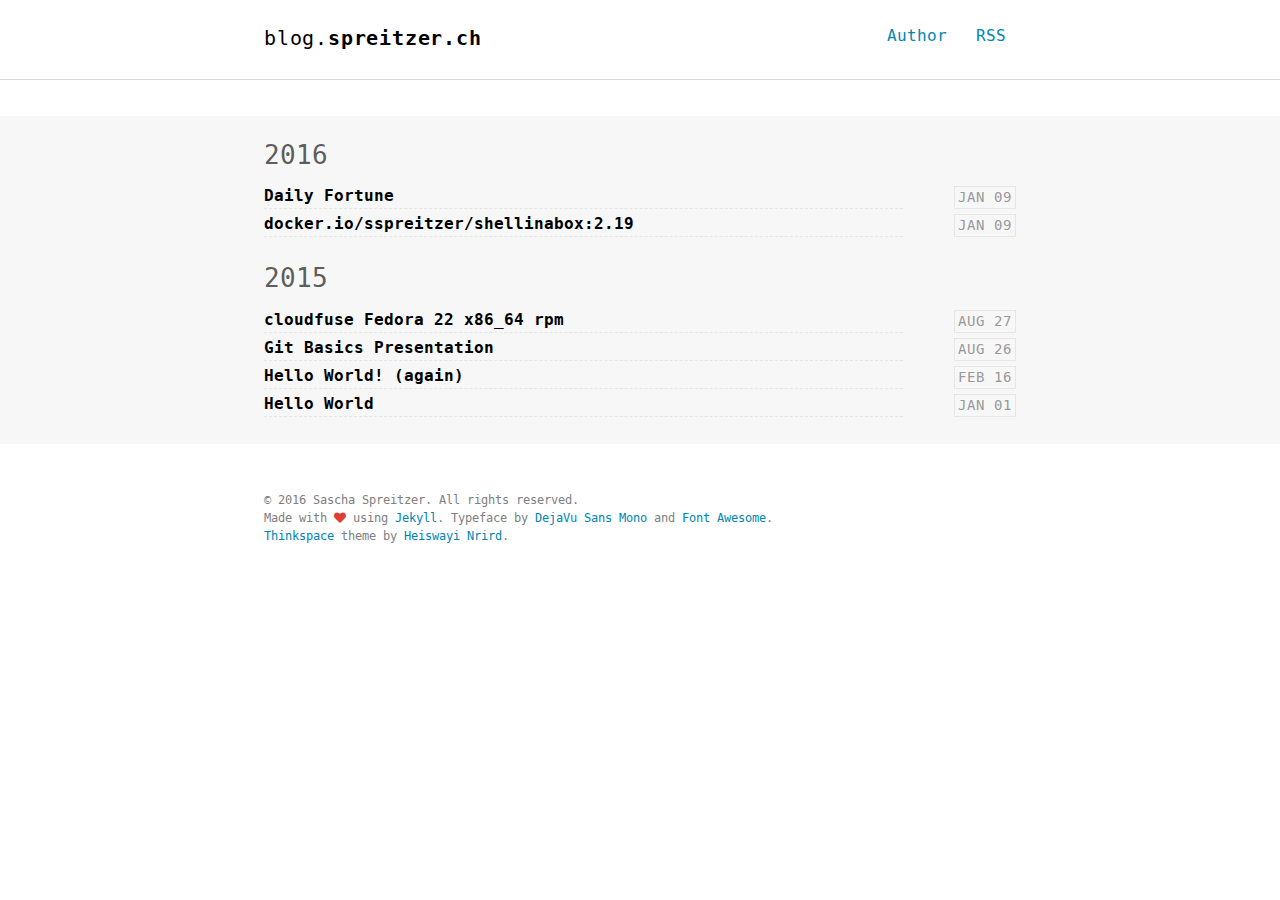
<file: index.html>
<!DOCTYPE html>
<html>
  <head>
  <meta charset="utf-8">
  <meta name="apple-mobile-web-app-capable" content="yes">
  <meta http-equiv="X-UA-Compatible" content="IE=edge">
  <meta name="viewport" content="width=device-width, initial-scale=1">

  
  
  

  <title>
      blog.spreitzer.ch | hack life
  </title>

  
  

  

  <meta name="description" content="
      hack life
  ">
  <meta name="keywords" content="sascha, spreitzer, sascha spreitzer, seo, blog, it, linux, opensource, freedom, spreitzer.ch">

  <meta name="HandheldFriendly" content="True">
  <meta name="MobileOptimized" content="320">

  
  
  

  <!-- Social: Facebook / Open Graph -->

  <meta property="og:type" content="website">

  <meta property="og:url" content="http://blog.spreitzer.ch/">
  <meta property="og:title" content="
      blog.spreitzer.ch | hack life
  ">
  <meta property="og:image" content="http://blog.spreitzer.ch">
  <meta property="og:description" content="
      hack life
  ">
  <meta property="og:site_name" content="Sascha Spreitzer">
  <meta property="og:locale" content="en_US">

  <!-- Social: Twitter -->
  <meta name="twitter:card" content="summary_large_image">
  <meta name="twitter:site" content="@stspreitzer">
  <meta name="twitter:title" content="
      blog.spreitzer.ch | hack life
  ">
  <meta name="twitter:description" content="
      hack life
  ">
  <meta name="twitter:image:src" content="http://blog.spreitzer.ch">

  <!-- Social: Google+ / Schema.org  -->
  <meta itemprop="name" content="
      blog.spreitzer.ch | hack life
  ">
  <meta itemprop="description" content="
      hack life
  ">
  <meta itemprop="image" content="http://blog.spreitzer.ch">

  <!-- rel prev and next -->
  
  

  <link rel="stylesheet" href="/assets/css/main.css">
  <link rel="stylesheet" href="/assets/css/font-awesome.min.css">

  <!-- Canonical link tag -->
  <link rel="canonical" href="http://blog.spreitzer.ch/">
  <link rel="alternate" type="application/rss+xml" title="blog.spreitzer.ch" href="http://blog.spreitzer.ch/feed.xml">

  <!-- Piwik -->
  <script type="text/javascript">
    var _paq = _paq || [];
    _paq.push(['trackPageView']);
    _paq.push(['enableLinkTracking']);
    (function() {
      var u="//piwik.zh.spreitzer.ch/";
      _paq.push(['setTrackerUrl', u+'piwik.php']);
      _paq.push(['setSiteId', '4']);
      var d=document, g=d.createElement('script'), s=d.getElementsByTagName('script')[0];
      g.type='text/javascript'; g.async=true; g.defer=true; g.src=u+'piwik.js'; s.parentNode.insertBefore(g,s);
    })();
  </script>
  <noscript><p><img src="//piwik.zh.spreitzer.ch/piwik.php?idsite=4" style="border:0;" alt="" /></p></noscript>
  <!-- End Piwik Code -->
</head>

  <body>
    <main class="wrapper">
      <header class="site-header">
  
<nav class="nav">
  <div class="container">
    <h1 class="logo"><a href="/">blog.<span>spreitzer.ch</span></a></h1>
    <ul class="navbar">
      <li><a href="http://spreitzer.ch" target="_blank">Author</a></li>
      <li><a href="/feed.xml" target="_blank">RSS</a></li>
    </ul>
  </div>
</nav>

</header>

      <section class="intro">
  <div class="container">
    <!-- <p class="lead">Hi, I'm <strong class="author-name" itemprop="name">Sascha Spreitzer</strong>, a <em itemprop="jobTitle">Linux Guru, OpenSource enthusiast and Red Hat associate</em>. <br>
     -- <a href="http://spreitzer.ch/about" target="_blank">about me</a></p> -->
  </div>
</section>


<section class="post-list">
  <div class="container">
    
      
        <h2 class="category-title">2016</h2>
      
      <article class="post-item">
        <span class="post-meta date-label">Jan 09</span>
        <div class="article-title"><a class="post-link" href="/2016/fortune">Daily Fortune</a></div>
      </article>
    
      
        
        
        
      
      <article class="post-item">
        <span class="post-meta date-label">Jan 09</span>
        <div class="article-title"><a class="post-link" href="/2016/docker-shellinabox-2.19">docker.io/sspreitzer/shellinabox:2.19</a></div>
      </article>
    
      
        
        
        
          <h2 class="category-title">2015</h2>
        
      
      <article class="post-item">
        <span class="post-meta date-label">Aug 27</span>
        <div class="article-title"><a class="post-link" href="/2015/cloudfuse-rpm">cloudfuse Fedora 22 x86_64 rpm</a></div>
      </article>
    
      
        
        
        
      
      <article class="post-item">
        <span class="post-meta date-label">Aug 26</span>
        <div class="article-title"><a class="post-link" href="/2015/git-basics-presentation">Git Basics Presentation</a></div>
      </article>
    
      
        
        
        
      
      <article class="post-item">
        <span class="post-meta date-label">Feb 16</span>
        <div class="article-title"><a class="post-link" href="/2015/hello-world-again">Hello World! (again)</a></div>
      </article>
    
      
        
        
        
      
      <article class="post-item">
        <span class="post-meta date-label">Jan 01</span>
        <div class="article-title"><a class="post-link" href="/2015/hello-world">Hello World</a></div>
      </article>
    
  </div>

</section>

      <footer class="site-footer">
  <div class="container">
    <small class="block">&copy; 2016 Sascha Spreitzer. All rights reserved.</small>
    <small class="block">Made with <i class="fa fa-heart" aria-hidden="true" style="color:#DD3D36"></i> using <a href="http://jekyllrb.com/">Jekyll</a>. Typeface by <a href="https://www.fontsquirrel.com/fonts/dejavu-sans-mono">DejaVu Sans Mono</a> and <a href="http://fontawesome.io/">Font Awesome</a>.</small>
    <small><a href="https://github.com/heiswayi/thinkspace">Thinkspace</a> theme by <a href="http://heiswayi.github.io/">Heiswayi Nrird</a>.</small>
  </div>
</footer>

    </main>
  </body>
</html>
</file>
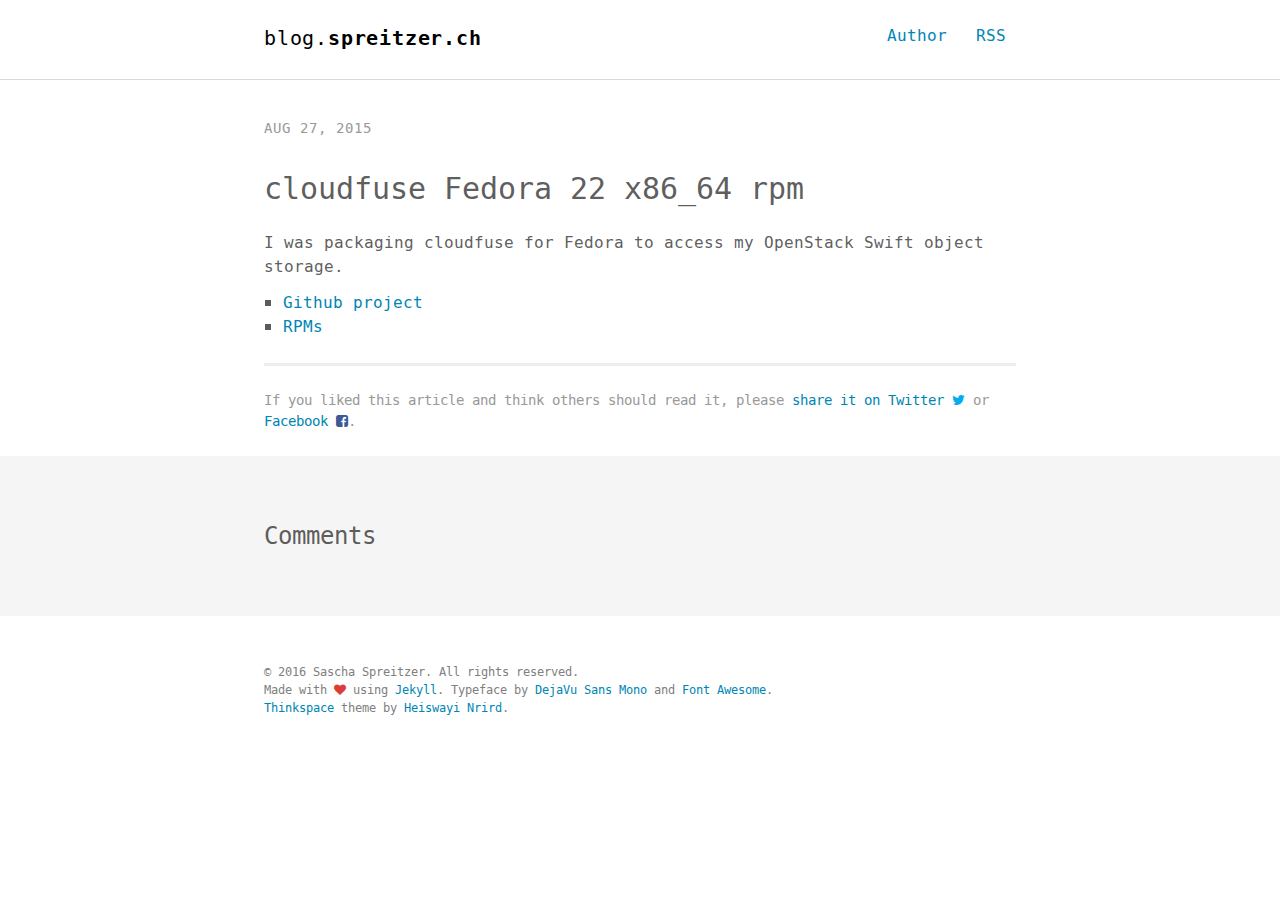
<file: 2015/cloudfuse-rpm.html>
<!DOCTYPE html>
<html>
  <head>
  <meta charset="utf-8">
  <meta name="apple-mobile-web-app-capable" content="yes">
  <meta http-equiv="X-UA-Compatible" content="IE=edge">
  <meta name="viewport" content="width=device-width, initial-scale=1">

  
  
  

  <title>
      cloudfuse Fedora 22 x86_64 rpm | blog.spreitzer.ch
  </title>

  
  

  

  <meta name="description" content="
      Cloudfuse for Fedora
  ">
  <meta name="keywords" content="sascha, spreitzer, sascha spreitzer, seo, blog, it, linux, opensource, freedom, spreitzer.ch">

  <meta name="HandheldFriendly" content="True">
  <meta name="MobileOptimized" content="320">

  
  
  

  <!-- Social: Facebook / Open Graph -->

  <meta property="og:type" content="article">
  <meta property="article:author" content="Sascha Spreitzer">
  <meta property="article:section" content="rpm, cloudfuse, fedora">
  <meta property="article:tag" content="">
  <meta property="article:published_time" content="2015-08-27 00:00:00 +0200">

  <meta property="og:url" content="http://blog.spreitzer.ch/2015/cloudfuse-rpm">
  <meta property="og:title" content="
      cloudfuse Fedora 22 x86_64 rpm | blog.spreitzer.ch
  ">
  <meta property="og:image" content="http://blog.spreitzer.ch">
  <meta property="og:description" content="
      Cloudfuse for Fedora
  ">
  <meta property="og:site_name" content="Sascha Spreitzer">
  <meta property="og:locale" content="en_US">

  <!-- Social: Twitter -->
  <meta name="twitter:card" content="summary_large_image">
  <meta name="twitter:site" content="@stspreitzer">
  <meta name="twitter:title" content="
      cloudfuse Fedora 22 x86_64 rpm | blog.spreitzer.ch
  ">
  <meta name="twitter:description" content="
      Cloudfuse for Fedora
  ">
  <meta name="twitter:image:src" content="http://blog.spreitzer.ch">

  <!-- Social: Google+ / Schema.org  -->
  <meta itemprop="name" content="
      cloudfuse Fedora 22 x86_64 rpm | blog.spreitzer.ch
  ">
  <meta itemprop="description" content="
      Cloudfuse for Fedora
  ">
  <meta itemprop="image" content="http://blog.spreitzer.ch">

  <!-- rel prev and next -->
  
  

  <link rel="stylesheet" href="/assets/css/main.css">
  <link rel="stylesheet" href="/assets/css/font-awesome.min.css">

  <!-- Canonical link tag -->
  <link rel="canonical" href="http://blog.spreitzer.ch/2015/cloudfuse-rpm">
  <link rel="alternate" type="application/rss+xml" title="blog.spreitzer.ch" href="http://blog.spreitzer.ch/feed.xml">

  <!-- Piwik -->
  <script type="text/javascript">
    var _paq = _paq || [];
    _paq.push(['trackPageView']);
    _paq.push(['enableLinkTracking']);
    (function() {
      var u="//piwik.zh.spreitzer.ch/";
      _paq.push(['setTrackerUrl', u+'piwik.php']);
      _paq.push(['setSiteId', '4']);
      var d=document, g=d.createElement('script'), s=d.getElementsByTagName('script')[0];
      g.type='text/javascript'; g.async=true; g.defer=true; g.src=u+'piwik.js'; s.parentNode.insertBefore(g,s);
    })();
  </script>
  <noscript><p><img src="//piwik.zh.spreitzer.ch/piwik.php?idsite=4" style="border:0;" alt="" /></p></noscript>
  <!-- End Piwik Code -->
</head>

  <body>
    <main class="wrapper">
      <header class="site-header">
  
<nav class="nav">
  <div class="container">
    <h1 class="logo"><a href="/">blog.<span>spreitzer.ch</span></a></h1>
    <ul class="navbar">
      <li><a href="http://spreitzer.ch" target="_blank">Author</a></li>
      <li><a href="/feed.xml" target="_blank">RSS</a></li>
    </ul>
  </div>
</nav>

</header>

      <article class="post container" itemscope itemtype="http://schema.org/BlogPosting">
  <header class="post-header">
    <p class="post-meta"><time datetime="2015-08-27T00:00:00+02:00" itemprop="datePublished">Aug 27, 2015</time></p>
    <h1 class="post-title" itemprop="name headline">cloudfuse Fedora 22 x86_64 rpm</h1>
  </header>
  <div class="post-content" itemprop="articleBody">
    <p>I was packaging cloudfuse for Fedora to access my OpenStack Swift object storage.</p>

<ul>
  <li><a href="https://github.com/redbo/cloudfuse">Github project</a></li>
  <li><a href="http://people.redhat.com/~sspreitz/repos/fc22">RPMs</a></li>
</ul>

    
<aside class="share">

  <p>If you liked this article and think others should read it, please <a href="http://twitter.com/share?text=cloudfuse Fedora 22 x86_64 rpm&amp;url=http://blog.spreitzer.ch/2015/cloudfuse-rpm&amp;via=stspreitzer"
  onclick="window.open(this.href, 'twitter-share', 'width=550,height=235');return false;">share it on Twitter <i class="fa fa-twitter" aria-hidden="true" style="color:#00aced"></i></a> or <a href="https://www.facebook.com/sharer/sharer.php?u=http://blog.spreitzer.ch/2015/cloudfuse-rpm" onclick="window.open(this.href, 'facebook-share', 'width=550,height=235');return false;">Facebook <i class="fa fa-facebook-square" aria-hidden="true" style="color:#3b5998"></i></a>.</p>

</aside>

  </div>
</article>


  <aside id="comments" class="disqus">

    <div class="container">
      <h3><i class="icon icon-comments-o"></i> Comments</h3>
      <div id="disqus_thread"></div>
      <script>
      var disqus_config = function () {
          this.page.url = 'http://blog.spreitzer.ch/2015/cloudfuse-rpm';  // Replace PAGE_URL with your page's canonical URL variable
          this.page.identifier = '/2015/cloudfuse-rpm'; // Replace PAGE_IDENTIFIER with your page's unique identifier variable
      };

      (function() { // DON'T EDIT BELOW THIS LINE
          var d = document, s = d.createElement('script');
          s.src = '//saschas-it-blog.disqus.com/embed.js';
          s.setAttribute('data-timestamp', +new Date());
          (d.head || d.body).appendChild(s);
      })();
      </script>
      <noscript>Please enable JavaScript to view the <a href="https://disqus.com/?ref_noscript">comments powered by Disqus.</a></noscript>
    </div>

  </aside>



      <footer class="site-footer">
  <div class="container">
    <small class="block">&copy; 2016 Sascha Spreitzer. All rights reserved.</small>
    <small class="block">Made with <i class="fa fa-heart" aria-hidden="true" style="color:#DD3D36"></i> using <a href="http://jekyllrb.com/">Jekyll</a>. Typeface by <a href="https://www.fontsquirrel.com/fonts/dejavu-sans-mono">DejaVu Sans Mono</a> and <a href="http://fontawesome.io/">Font Awesome</a>.</small>
    <small><a href="https://github.com/heiswayi/thinkspace">Thinkspace</a> theme by <a href="http://heiswayi.github.io/">Heiswayi Nrird</a>.</small>
  </div>
</footer>

    </main>
  </body>
</html>
</file>
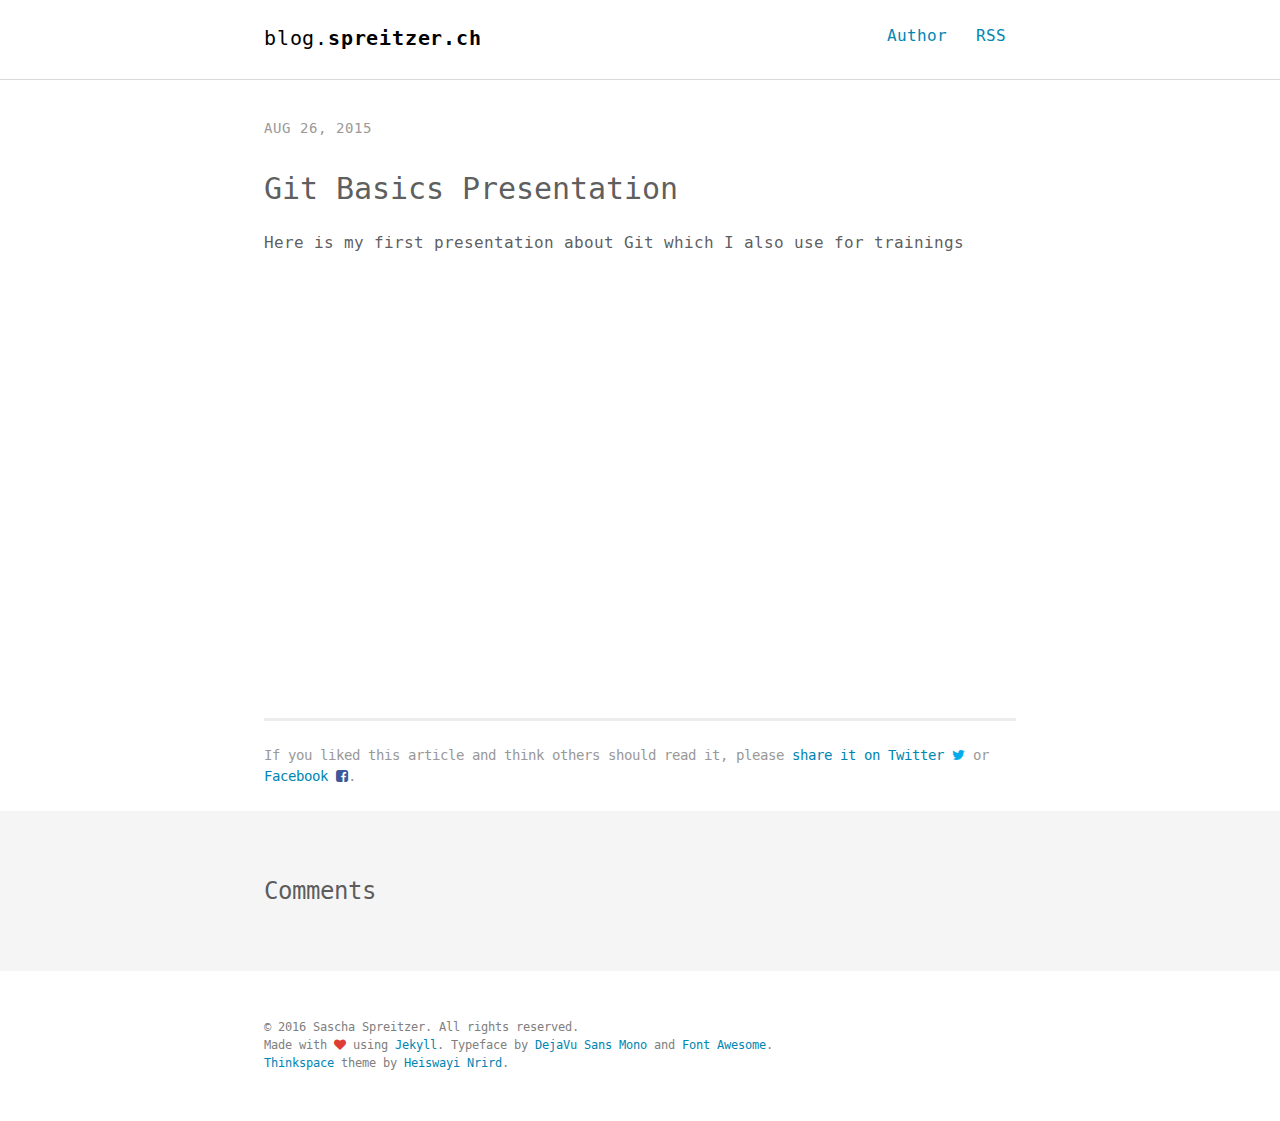
<file: 2015/git-basics-presentation.html>
<!DOCTYPE html>
<html>
  <head>
  <meta charset="utf-8">
  <meta name="apple-mobile-web-app-capable" content="yes">
  <meta http-equiv="X-UA-Compatible" content="IE=edge">
  <meta name="viewport" content="width=device-width, initial-scale=1">

  
  
  

  <title>
      Git Basics Presentation | blog.spreitzer.ch
  </title>

  
  

  

  <meta name="description" content="
      Presentation of Git Basics
  ">
  <meta name="keywords" content="sascha, spreitzer, sascha spreitzer, seo, blog, it, linux, opensource, freedom, spreitzer.ch">

  <meta name="HandheldFriendly" content="True">
  <meta name="MobileOptimized" content="320">

  
  
  

  <!-- Social: Facebook / Open Graph -->

  <meta property="og:type" content="article">
  <meta property="article:author" content="Sascha Spreitzer">
  <meta property="article:section" content="git, presentation, basics">
  <meta property="article:tag" content="">
  <meta property="article:published_time" content="2015-08-26 00:00:00 +0200">

  <meta property="og:url" content="http://blog.spreitzer.ch/2015/git-basics-presentation">
  <meta property="og:title" content="
      Git Basics Presentation | blog.spreitzer.ch
  ">
  <meta property="og:image" content="http://blog.spreitzer.ch">
  <meta property="og:description" content="
      Presentation of Git Basics
  ">
  <meta property="og:site_name" content="Sascha Spreitzer">
  <meta property="og:locale" content="en_US">

  <!-- Social: Twitter -->
  <meta name="twitter:card" content="summary_large_image">
  <meta name="twitter:site" content="@stspreitzer">
  <meta name="twitter:title" content="
      Git Basics Presentation | blog.spreitzer.ch
  ">
  <meta name="twitter:description" content="
      Presentation of Git Basics
  ">
  <meta name="twitter:image:src" content="http://blog.spreitzer.ch">

  <!-- Social: Google+ / Schema.org  -->
  <meta itemprop="name" content="
      Git Basics Presentation | blog.spreitzer.ch
  ">
  <meta itemprop="description" content="
      Presentation of Git Basics
  ">
  <meta itemprop="image" content="http://blog.spreitzer.ch">

  <!-- rel prev and next -->
  
  

  <link rel="stylesheet" href="/assets/css/main.css">
  <link rel="stylesheet" href="/assets/css/font-awesome.min.css">

  <!-- Canonical link tag -->
  <link rel="canonical" href="http://blog.spreitzer.ch/2015/git-basics-presentation">
  <link rel="alternate" type="application/rss+xml" title="blog.spreitzer.ch" href="http://blog.spreitzer.ch/feed.xml">

  <!-- Piwik -->
  <script type="text/javascript">
    var _paq = _paq || [];
    _paq.push(['trackPageView']);
    _paq.push(['enableLinkTracking']);
    (function() {
      var u="//piwik.zh.spreitzer.ch/";
      _paq.push(['setTrackerUrl', u+'piwik.php']);
      _paq.push(['setSiteId', '4']);
      var d=document, g=d.createElement('script'), s=d.getElementsByTagName('script')[0];
      g.type='text/javascript'; g.async=true; g.defer=true; g.src=u+'piwik.js'; s.parentNode.insertBefore(g,s);
    })();
  </script>
  <noscript><p><img src="//piwik.zh.spreitzer.ch/piwik.php?idsite=4" style="border:0;" alt="" /></p></noscript>
  <!-- End Piwik Code -->
</head>

  <body>
    <main class="wrapper">
      <header class="site-header">
  
<nav class="nav">
  <div class="container">
    <h1 class="logo"><a href="/">blog.<span>spreitzer.ch</span></a></h1>
    <ul class="navbar">
      <li><a href="http://spreitzer.ch" target="_blank">Author</a></li>
      <li><a href="/feed.xml" target="_blank">RSS</a></li>
    </ul>
  </div>
</nav>

</header>

      <article class="post container" itemscope itemtype="http://schema.org/BlogPosting">
  <header class="post-header">
    <p class="post-meta"><time datetime="2015-08-26T00:00:00+02:00" itemprop="datePublished">Aug 26, 2015</time></p>
    <h1 class="post-title" itemprop="name headline">Git Basics Presentation</h1>
  </header>
  <div class="post-content" itemprop="articleBody">
    <p>Here is my first presentation about Git which I also use for trainings</p>

<iframe width="576" height="420" src="//redhat.slides.com/sspreitz/git-basics/embed" scrolling="no" frameborder="0" webkitallowfullscreen="webkitallowfullscreen" mozallowfullscreen="mozallowfullscreen" allowfullscreen="allowfullscreen"></iframe>

    
<aside class="share">

  <p>If you liked this article and think others should read it, please <a href="http://twitter.com/share?text=Git Basics Presentation&amp;url=http://blog.spreitzer.ch/2015/git-basics-presentation&amp;via=stspreitzer"
  onclick="window.open(this.href, 'twitter-share', 'width=550,height=235');return false;">share it on Twitter <i class="fa fa-twitter" aria-hidden="true" style="color:#00aced"></i></a> or <a href="https://www.facebook.com/sharer/sharer.php?u=http://blog.spreitzer.ch/2015/git-basics-presentation" onclick="window.open(this.href, 'facebook-share', 'width=550,height=235');return false;">Facebook <i class="fa fa-facebook-square" aria-hidden="true" style="color:#3b5998"></i></a>.</p>

</aside>

  </div>
</article>


  <aside id="comments" class="disqus">

    <div class="container">
      <h3><i class="icon icon-comments-o"></i> Comments</h3>
      <div id="disqus_thread"></div>
      <script>
      var disqus_config = function () {
          this.page.url = 'http://blog.spreitzer.ch/2015/git-basics-presentation';  // Replace PAGE_URL with your page's canonical URL variable
          this.page.identifier = '/2015/git-basics-presentation'; // Replace PAGE_IDENTIFIER with your page's unique identifier variable
      };

      (function() { // DON'T EDIT BELOW THIS LINE
          var d = document, s = d.createElement('script');
          s.src = '//saschas-it-blog.disqus.com/embed.js';
          s.setAttribute('data-timestamp', +new Date());
          (d.head || d.body).appendChild(s);
      })();
      </script>
      <noscript>Please enable JavaScript to view the <a href="https://disqus.com/?ref_noscript">comments powered by Disqus.</a></noscript>
    </div>

  </aside>



      <footer class="site-footer">
  <div class="container">
    <small class="block">&copy; 2016 Sascha Spreitzer. All rights reserved.</small>
    <small class="block">Made with <i class="fa fa-heart" aria-hidden="true" style="color:#DD3D36"></i> using <a href="http://jekyllrb.com/">Jekyll</a>. Typeface by <a href="https://www.fontsquirrel.com/fonts/dejavu-sans-mono">DejaVu Sans Mono</a> and <a href="http://fontawesome.io/">Font Awesome</a>.</small>
    <small><a href="https://github.com/heiswayi/thinkspace">Thinkspace</a> theme by <a href="http://heiswayi.github.io/">Heiswayi Nrird</a>.</small>
  </div>
</footer>

    </main>
  </body>
</html>
</file>
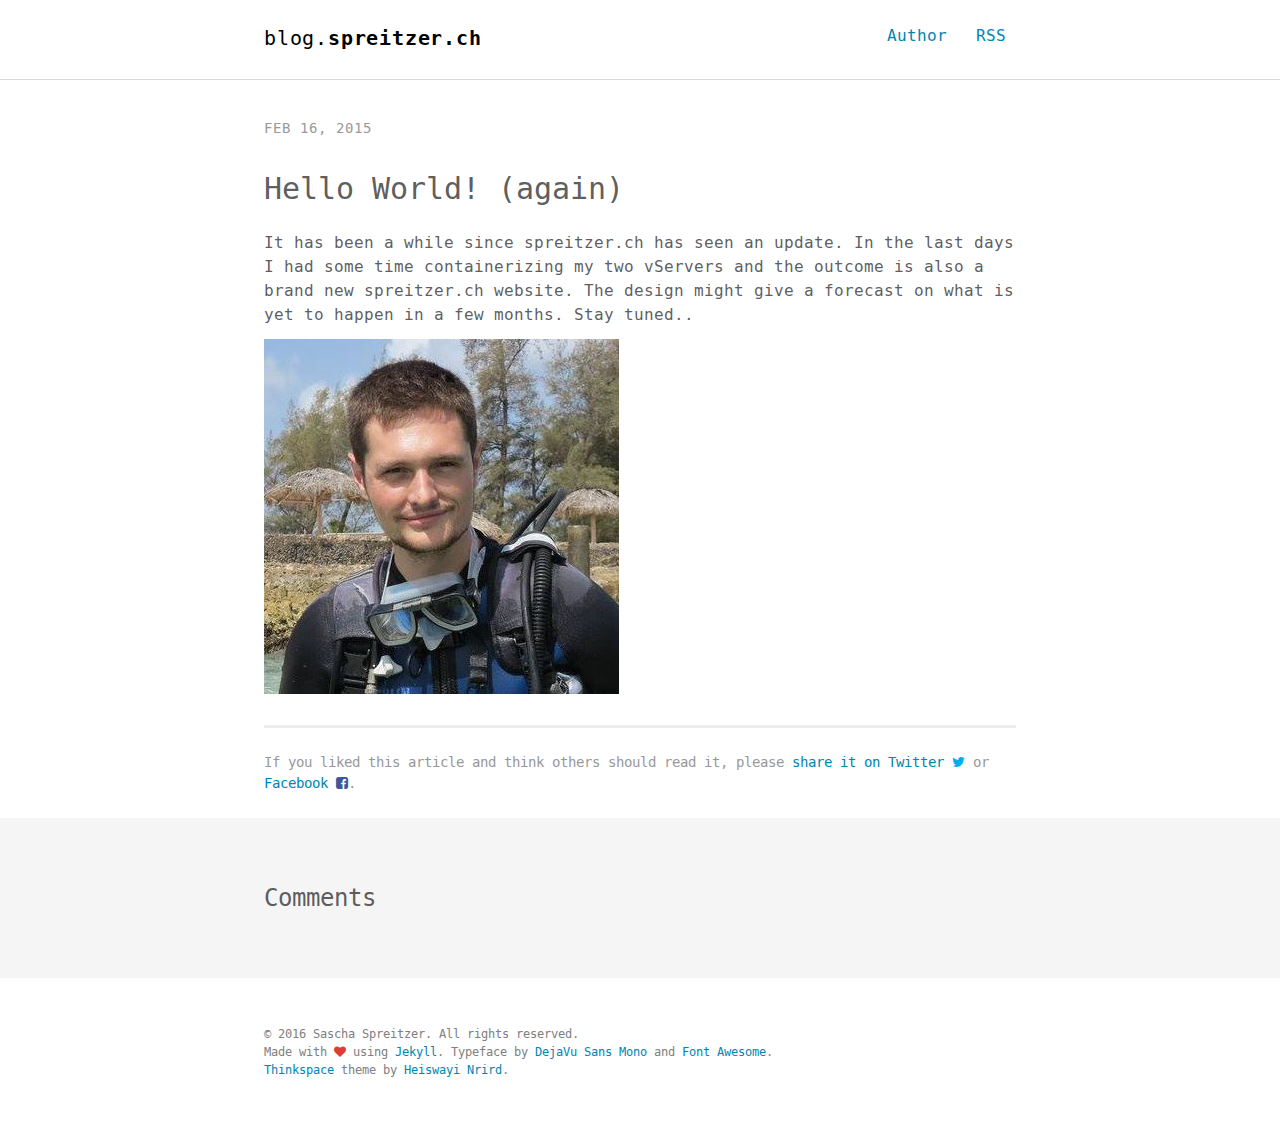
<file: 2015/hello-world-again.html>
<!DOCTYPE html>
<html>
  <head>
  <meta charset="utf-8">
  <meta name="apple-mobile-web-app-capable" content="yes">
  <meta http-equiv="X-UA-Compatible" content="IE=edge">
  <meta name="viewport" content="width=device-width, initial-scale=1">

  
  
  

  <title>
      Hello World! (again) | blog.spreitzer.ch
  </title>

  
  

  

  <meta name="description" content="
      spreitzer.ch has undergone an update
  ">
  <meta name="keywords" content="sascha, spreitzer, sascha spreitzer, seo, blog, it, linux, opensource, freedom, spreitzer.ch">

  <meta name="HandheldFriendly" content="True">
  <meta name="MobileOptimized" content="320">

  
  
  

  <!-- Social: Facebook / Open Graph -->

  <meta property="og:type" content="article">
  <meta property="article:author" content="Sascha Spreitzer">
  <meta property="article:section" content="">
  <meta property="article:tag" content="">
  <meta property="article:published_time" content="2015-02-16 00:00:00 +0100">

  <meta property="og:url" content="http://blog.spreitzer.ch/2015/hello-world-again">
  <meta property="og:title" content="
      Hello World! (again) | blog.spreitzer.ch
  ">
  <meta property="og:image" content="http://blog.spreitzer.ch">
  <meta property="og:description" content="
      spreitzer.ch has undergone an update
  ">
  <meta property="og:site_name" content="Sascha Spreitzer">
  <meta property="og:locale" content="en_US">

  <!-- Social: Twitter -->
  <meta name="twitter:card" content="summary_large_image">
  <meta name="twitter:site" content="@stspreitzer">
  <meta name="twitter:title" content="
      Hello World! (again) | blog.spreitzer.ch
  ">
  <meta name="twitter:description" content="
      spreitzer.ch has undergone an update
  ">
  <meta name="twitter:image:src" content="http://blog.spreitzer.ch">

  <!-- Social: Google+ / Schema.org  -->
  <meta itemprop="name" content="
      Hello World! (again) | blog.spreitzer.ch
  ">
  <meta itemprop="description" content="
      spreitzer.ch has undergone an update
  ">
  <meta itemprop="image" content="http://blog.spreitzer.ch">

  <!-- rel prev and next -->
  
  

  <link rel="stylesheet" href="/assets/css/main.css">
  <link rel="stylesheet" href="/assets/css/font-awesome.min.css">

  <!-- Canonical link tag -->
  <link rel="canonical" href="http://blog.spreitzer.ch/2015/hello-world-again">
  <link rel="alternate" type="application/rss+xml" title="blog.spreitzer.ch" href="http://blog.spreitzer.ch/feed.xml">

  <!-- Piwik -->
  <script type="text/javascript">
    var _paq = _paq || [];
    _paq.push(['trackPageView']);
    _paq.push(['enableLinkTracking']);
    (function() {
      var u="//piwik.zh.spreitzer.ch/";
      _paq.push(['setTrackerUrl', u+'piwik.php']);
      _paq.push(['setSiteId', '4']);
      var d=document, g=d.createElement('script'), s=d.getElementsByTagName('script')[0];
      g.type='text/javascript'; g.async=true; g.defer=true; g.src=u+'piwik.js'; s.parentNode.insertBefore(g,s);
    })();
  </script>
  <noscript><p><img src="//piwik.zh.spreitzer.ch/piwik.php?idsite=4" style="border:0;" alt="" /></p></noscript>
  <!-- End Piwik Code -->
</head>

  <body>
    <main class="wrapper">
      <header class="site-header">
  
<nav class="nav">
  <div class="container">
    <h1 class="logo"><a href="/">blog.<span>spreitzer.ch</span></a></h1>
    <ul class="navbar">
      <li><a href="http://spreitzer.ch" target="_blank">Author</a></li>
      <li><a href="/feed.xml" target="_blank">RSS</a></li>
    </ul>
  </div>
</nav>

</header>

      <article class="post container" itemscope itemtype="http://schema.org/BlogPosting">
  <header class="post-header">
    <p class="post-meta"><time datetime="2015-02-16T00:00:00+01:00" itemprop="datePublished">Feb 16, 2015</time></p>
    <h1 class="post-title" itemprop="name headline">Hello World! (again)</h1>
  </header>
  <div class="post-content" itemprop="articleBody">
    <p>It has been a while since spreitzer.ch has seen an update. In the last days I had some time containerizing my two vServers and the outcome is also a brand new spreitzer.ch website. The design might give a forecast on what is yet to happen in a few months. Stay tuned..</p>

<p><img src="/assets/images/72919_10151551487621376_107689058_n.jpg" alt="Sascha" /></p>

    
<aside class="share">

  <p>If you liked this article and think others should read it, please <a href="http://twitter.com/share?text=Hello World! (again)&amp;url=http://blog.spreitzer.ch/2015/hello-world-again&amp;via=stspreitzer"
  onclick="window.open(this.href, 'twitter-share', 'width=550,height=235');return false;">share it on Twitter <i class="fa fa-twitter" aria-hidden="true" style="color:#00aced"></i></a> or <a href="https://www.facebook.com/sharer/sharer.php?u=http://blog.spreitzer.ch/2015/hello-world-again" onclick="window.open(this.href, 'facebook-share', 'width=550,height=235');return false;">Facebook <i class="fa fa-facebook-square" aria-hidden="true" style="color:#3b5998"></i></a>.</p>

</aside>

  </div>
</article>


  <aside id="comments" class="disqus">

    <div class="container">
      <h3><i class="icon icon-comments-o"></i> Comments</h3>
      <div id="disqus_thread"></div>
      <script>
      var disqus_config = function () {
          this.page.url = 'http://blog.spreitzer.ch/2015/hello-world-again';  // Replace PAGE_URL with your page's canonical URL variable
          this.page.identifier = '/2015/hello-world-again'; // Replace PAGE_IDENTIFIER with your page's unique identifier variable
      };

      (function() { // DON'T EDIT BELOW THIS LINE
          var d = document, s = d.createElement('script');
          s.src = '//saschas-it-blog.disqus.com/embed.js';
          s.setAttribute('data-timestamp', +new Date());
          (d.head || d.body).appendChild(s);
      })();
      </script>
      <noscript>Please enable JavaScript to view the <a href="https://disqus.com/?ref_noscript">comments powered by Disqus.</a></noscript>
    </div>

  </aside>



      <footer class="site-footer">
  <div class="container">
    <small class="block">&copy; 2016 Sascha Spreitzer. All rights reserved.</small>
    <small class="block">Made with <i class="fa fa-heart" aria-hidden="true" style="color:#DD3D36"></i> using <a href="http://jekyllrb.com/">Jekyll</a>. Typeface by <a href="https://www.fontsquirrel.com/fonts/dejavu-sans-mono">DejaVu Sans Mono</a> and <a href="http://fontawesome.io/">Font Awesome</a>.</small>
    <small><a href="https://github.com/heiswayi/thinkspace">Thinkspace</a> theme by <a href="http://heiswayi.github.io/">Heiswayi Nrird</a>.</small>
  </div>
</footer>

    </main>
  </body>
</html>
</file>
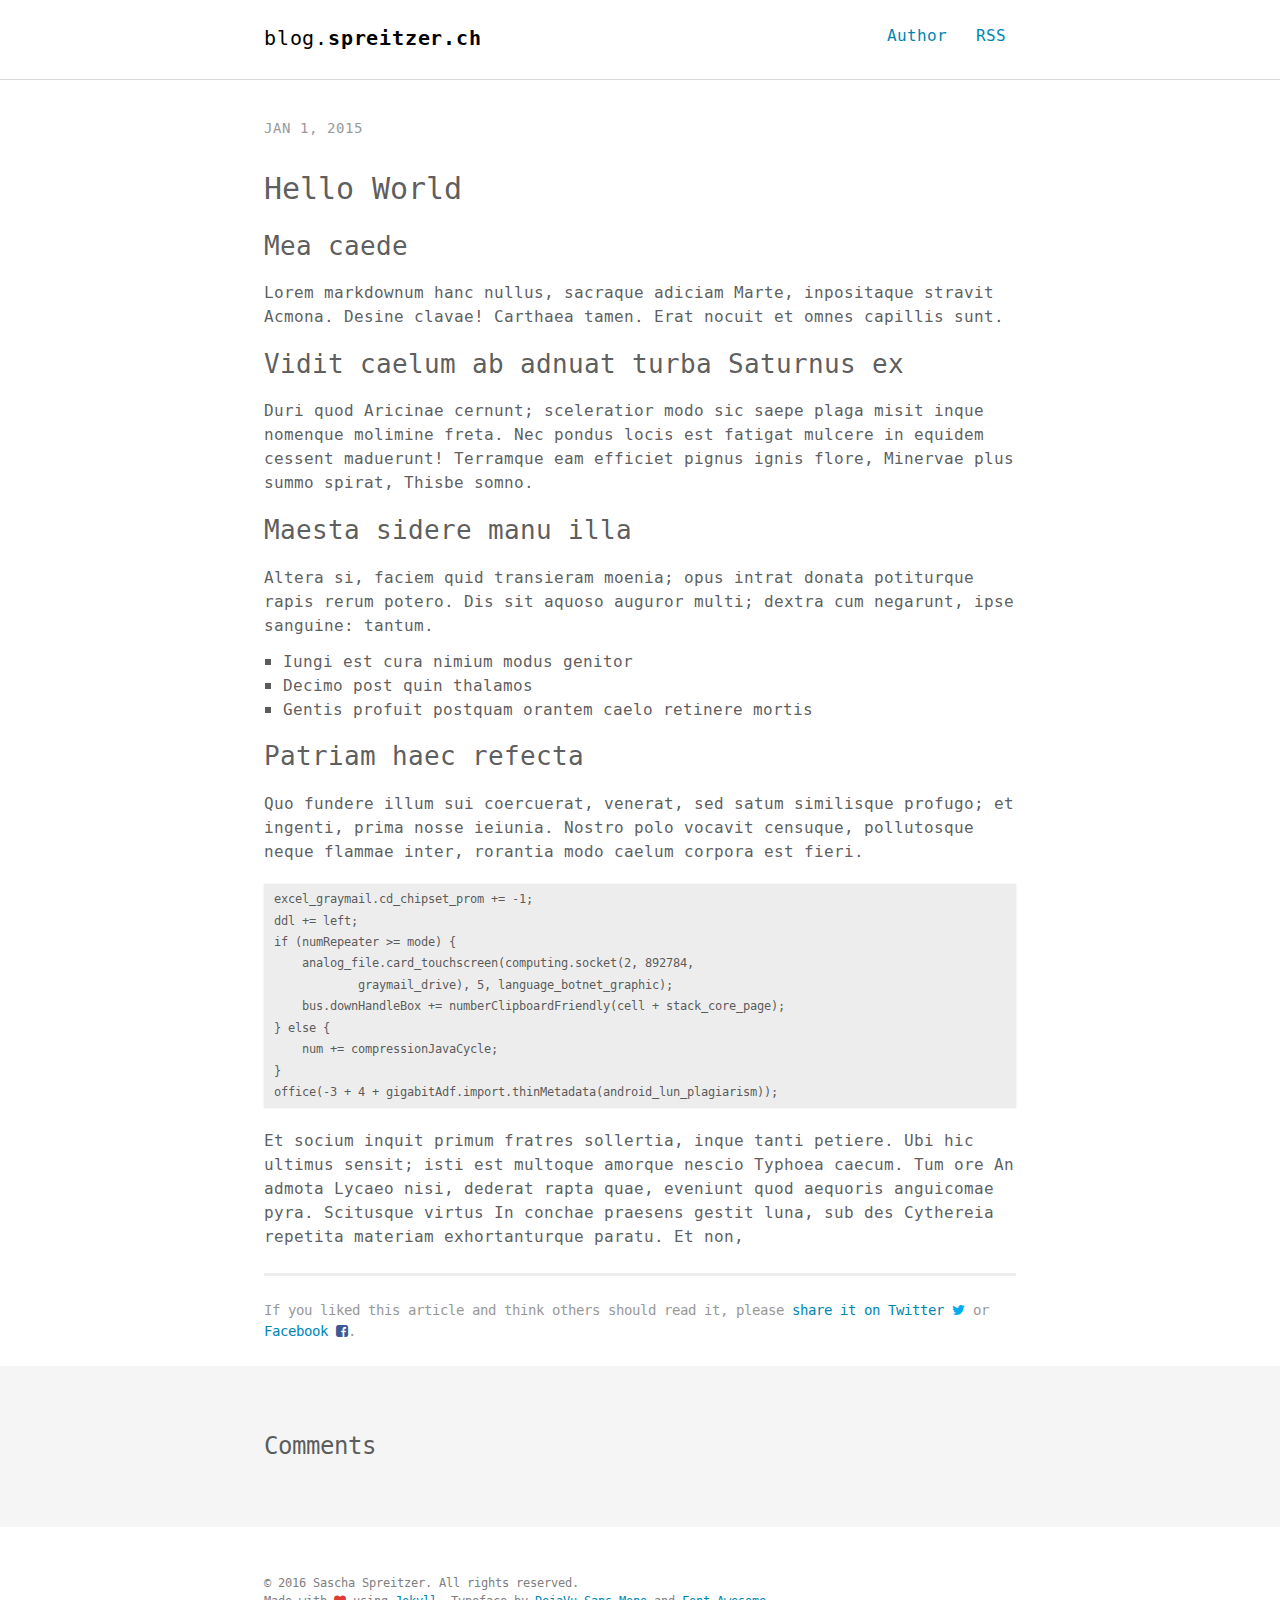
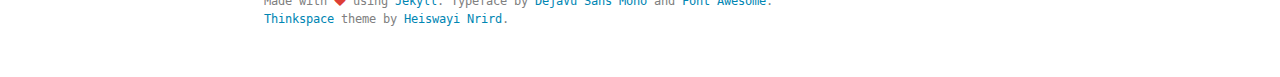
<file: 2015/hello-world.html>
<!DOCTYPE html>
<html>
  <head>
  <meta charset="utf-8">
  <meta name="apple-mobile-web-app-capable" content="yes">
  <meta http-equiv="X-UA-Compatible" content="IE=edge">
  <meta name="viewport" content="width=device-width, initial-scale=1">

  
  
  

  <title>
      Hello World | blog.spreitzer.ch
  </title>

  
  

  

  <meta name="description" content="
      Lorem ipsum dolor sit amit..
  ">
  <meta name="keywords" content="sascha, spreitzer, sascha spreitzer, seo, blog, it, linux, opensource, freedom, spreitzer.ch">

  <meta name="HandheldFriendly" content="True">
  <meta name="MobileOptimized" content="320">

  
  
  

  <!-- Social: Facebook / Open Graph -->

  <meta property="og:type" content="article">
  <meta property="article:author" content="Sascha Spreitzer">
  <meta property="article:section" content="dummy, lorem, ipsum">
  <meta property="article:tag" content="">
  <meta property="article:published_time" content="2015-01-01 00:00:00 +0100">

  <meta property="og:url" content="http://blog.spreitzer.ch/2015/hello-world">
  <meta property="og:title" content="
      Hello World | blog.spreitzer.ch
  ">
  <meta property="og:image" content="http://blog.spreitzer.ch">
  <meta property="og:description" content="
      Lorem ipsum dolor sit amit..
  ">
  <meta property="og:site_name" content="Sascha Spreitzer">
  <meta property="og:locale" content="en_US">

  <!-- Social: Twitter -->
  <meta name="twitter:card" content="summary_large_image">
  <meta name="twitter:site" content="@stspreitzer">
  <meta name="twitter:title" content="
      Hello World | blog.spreitzer.ch
  ">
  <meta name="twitter:description" content="
      Lorem ipsum dolor sit amit..
  ">
  <meta name="twitter:image:src" content="http://blog.spreitzer.ch">

  <!-- Social: Google+ / Schema.org  -->
  <meta itemprop="name" content="
      Hello World | blog.spreitzer.ch
  ">
  <meta itemprop="description" content="
      Lorem ipsum dolor sit amit..
  ">
  <meta itemprop="image" content="http://blog.spreitzer.ch">

  <!-- rel prev and next -->
  
  

  <link rel="stylesheet" href="/assets/css/main.css">
  <link rel="stylesheet" href="/assets/css/font-awesome.min.css">

  <!-- Canonical link tag -->
  <link rel="canonical" href="http://blog.spreitzer.ch/2015/hello-world">
  <link rel="alternate" type="application/rss+xml" title="blog.spreitzer.ch" href="http://blog.spreitzer.ch/feed.xml">

  <!-- Piwik -->
  <script type="text/javascript">
    var _paq = _paq || [];
    _paq.push(['trackPageView']);
    _paq.push(['enableLinkTracking']);
    (function() {
      var u="//piwik.zh.spreitzer.ch/";
      _paq.push(['setTrackerUrl', u+'piwik.php']);
      _paq.push(['setSiteId', '4']);
      var d=document, g=d.createElement('script'), s=d.getElementsByTagName('script')[0];
      g.type='text/javascript'; g.async=true; g.defer=true; g.src=u+'piwik.js'; s.parentNode.insertBefore(g,s);
    })();
  </script>
  <noscript><p><img src="//piwik.zh.spreitzer.ch/piwik.php?idsite=4" style="border:0;" alt="" /></p></noscript>
  <!-- End Piwik Code -->
</head>

  <body>
    <main class="wrapper">
      <header class="site-header">
  
<nav class="nav">
  <div class="container">
    <h1 class="logo"><a href="/">blog.<span>spreitzer.ch</span></a></h1>
    <ul class="navbar">
      <li><a href="http://spreitzer.ch" target="_blank">Author</a></li>
      <li><a href="/feed.xml" target="_blank">RSS</a></li>
    </ul>
  </div>
</nav>

</header>

      <article class="post container" itemscope itemtype="http://schema.org/BlogPosting">
  <header class="post-header">
    <p class="post-meta"><time datetime="2015-01-01T00:00:00+01:00" itemprop="datePublished">Jan 1, 2015</time></p>
    <h1 class="post-title" itemprop="name headline">Hello World</h1>
  </header>
  <div class="post-content" itemprop="articleBody">
    <h2 id="mea-caede">Mea caede</h2>

<p>Lorem markdownum hanc nullus, sacraque adiciam Marte, inpositaque stravit
Acmona. Desine clavae! Carthaea tamen. Erat nocuit et omnes capillis sunt.</p>

<h2 id="vidit-caelum-ab-adnuat-turba-saturnus-ex">Vidit caelum ab adnuat turba Saturnus ex</h2>

<p>Duri quod Aricinae cernunt; sceleratior modo sic saepe plaga misit inque
nomenque molimine freta. Nec pondus locis est fatigat mulcere in equidem cessent
maduerunt! Terramque eam efficiet pignus ignis flore, Minervae plus summo
spirat, Thisbe somno.</p>

<h2 id="maesta-sidere-manu-illa">Maesta sidere manu illa</h2>

<p>Altera si, faciem quid transieram moenia; opus intrat donata potiturque rapis
rerum potero. Dis sit aquoso auguror multi; dextra cum negarunt, ipse sanguine:
tantum.</p>

<ul>
  <li>Iungi est cura nimium modus genitor</li>
  <li>Decimo post quin thalamos</li>
  <li>Gentis profuit postquam orantem caelo retinere mortis</li>
</ul>

<h2 id="patriam-haec-refecta">Patriam haec refecta</h2>

<p>Quo fundere illum sui coercuerat, venerat, sed satum similisque profugo; et
ingenti, prima nosse ieiunia. Nostro polo vocavit censuque, pollutosque neque
flammae inter, rorantia modo caelum corpora est fieri.</p>

<div class="highlighter-rouge"><pre class="highlight"><code>excel_graymail.cd_chipset_prom += -1;
ddl += left;
if (numRepeater &gt;= mode) {
    analog_file.card_touchscreen(computing.socket(2, 892784,
            graymail_drive), 5, language_botnet_graphic);
    bus.downHandleBox += numberClipboardFriendly(cell + stack_core_page);
} else {
    num += compressionJavaCycle;
}
office(-3 + 4 + gigabitAdf.import.thinMetadata(android_lun_plagiarism));
</code></pre>
</div>

<p>Et socium inquit primum fratres sollertia, inque tanti petiere. Ubi hic ultimus
sensit; isti est multoque amorque nescio Typhoea caecum. Tum ore An admota
Lycaeo nisi, dederat rapta quae, eveniunt quod aequoris anguicomae pyra.
Scitusque virtus In conchae praesens gestit luna, sub des Cythereia repetita
materiam exhortanturque paratu. Et non,</p>

    
<aside class="share">

  <p>If you liked this article and think others should read it, please <a href="http://twitter.com/share?text=Hello World&amp;url=http://blog.spreitzer.ch/2015/hello-world&amp;via=stspreitzer"
  onclick="window.open(this.href, 'twitter-share', 'width=550,height=235');return false;">share it on Twitter <i class="fa fa-twitter" aria-hidden="true" style="color:#00aced"></i></a> or <a href="https://www.facebook.com/sharer/sharer.php?u=http://blog.spreitzer.ch/2015/hello-world" onclick="window.open(this.href, 'facebook-share', 'width=550,height=235');return false;">Facebook <i class="fa fa-facebook-square" aria-hidden="true" style="color:#3b5998"></i></a>.</p>

</aside>

  </div>
</article>


  <aside id="comments" class="disqus">

    <div class="container">
      <h3><i class="icon icon-comments-o"></i> Comments</h3>
      <div id="disqus_thread"></div>
      <script>
      var disqus_config = function () {
          this.page.url = 'http://blog.spreitzer.ch/2015/hello-world';  // Replace PAGE_URL with your page's canonical URL variable
          this.page.identifier = '/2015/hello-world'; // Replace PAGE_IDENTIFIER with your page's unique identifier variable
      };

      (function() { // DON'T EDIT BELOW THIS LINE
          var d = document, s = d.createElement('script');
          s.src = '//saschas-it-blog.disqus.com/embed.js';
          s.setAttribute('data-timestamp', +new Date());
          (d.head || d.body).appendChild(s);
      })();
      </script>
      <noscript>Please enable JavaScript to view the <a href="https://disqus.com/?ref_noscript">comments powered by Disqus.</a></noscript>
    </div>

  </aside>



      <footer class="site-footer">
  <div class="container">
    <small class="block">&copy; 2016 Sascha Spreitzer. All rights reserved.</small>
    <small class="block">Made with <i class="fa fa-heart" aria-hidden="true" style="color:#DD3D36"></i> using <a href="http://jekyllrb.com/">Jekyll</a>. Typeface by <a href="https://www.fontsquirrel.com/fonts/dejavu-sans-mono">DejaVu Sans Mono</a> and <a href="http://fontawesome.io/">Font Awesome</a>.</small>
    <small><a href="https://github.com/heiswayi/thinkspace">Thinkspace</a> theme by <a href="http://heiswayi.github.io/">Heiswayi Nrird</a>.</small>
  </div>
</footer>

    </main>
  </body>
</html>
</file>
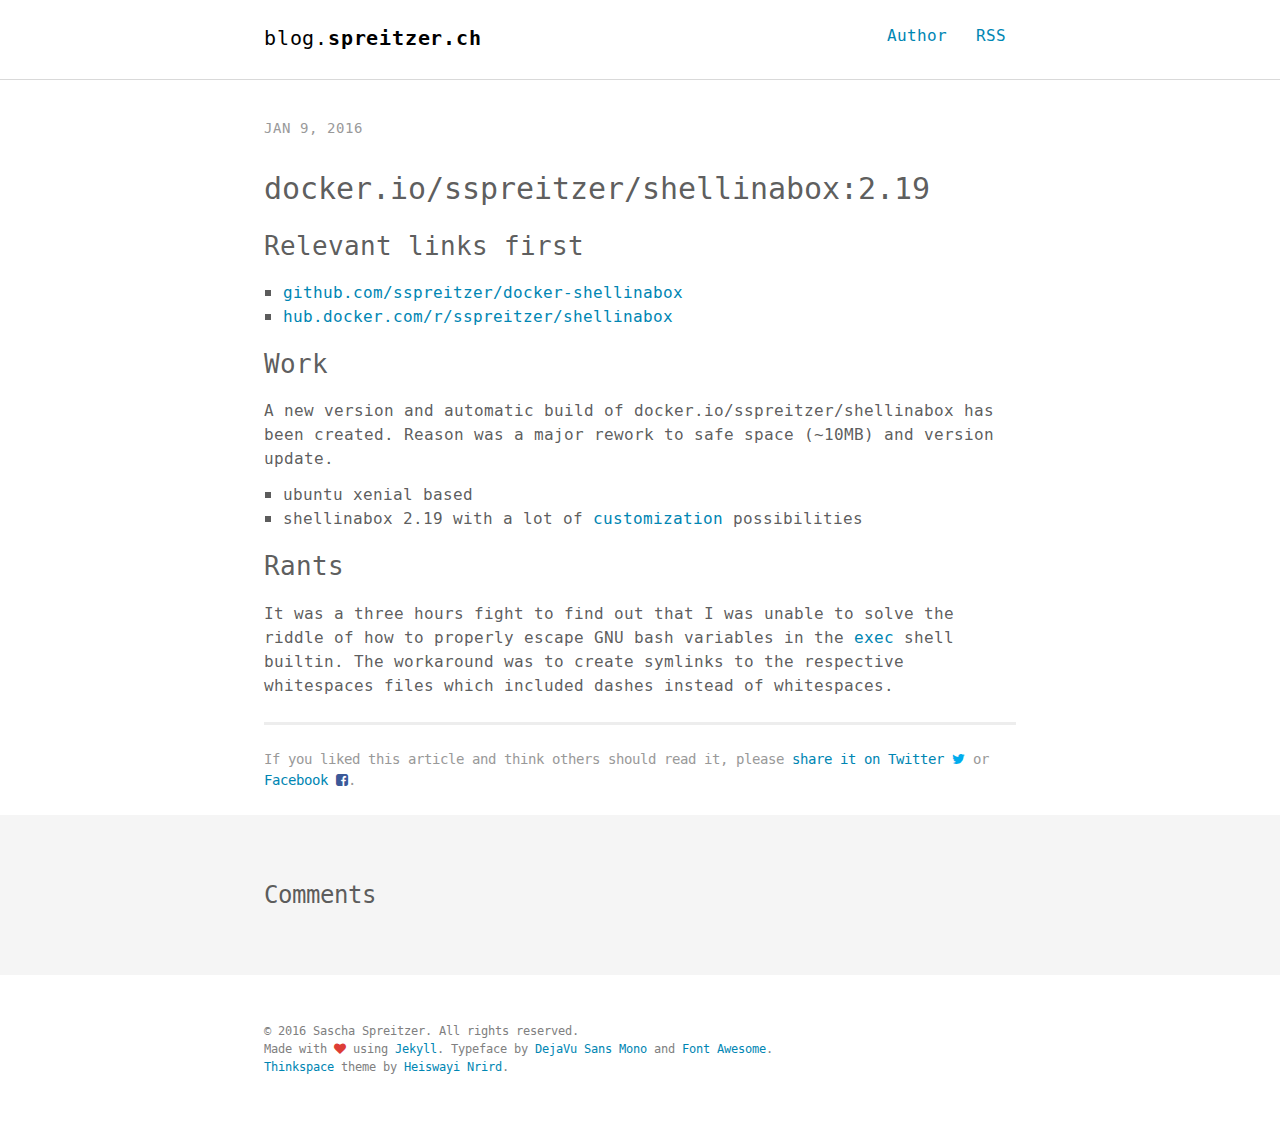
<file: 2016/docker-shellinabox-2.19.html>
<!DOCTYPE html>
<html>
  <head>
  <meta charset="utf-8">
  <meta name="apple-mobile-web-app-capable" content="yes">
  <meta http-equiv="X-UA-Compatible" content="IE=edge">
  <meta name="viewport" content="width=device-width, initial-scale=1">

  
  
  

  <title>
      docker.io/sspreitzer/shellinabox:2.19 | blog.spreitzer.ch
  </title>

  
  

  

  <meta name="description" content="
      New release of shellinabox 2.19 for docker
  ">
  <meta name="keywords" content="sascha, spreitzer, sascha spreitzer, seo, blog, it, linux, opensource, freedom, spreitzer.ch">

  <meta name="HandheldFriendly" content="True">
  <meta name="MobileOptimized" content="320">

  
  
  

  <!-- Social: Facebook / Open Graph -->

  <meta property="og:type" content="article">
  <meta property="article:author" content="Sascha Spreitzer">
  <meta property="article:section" content="docker, shellinabox, 2.19">
  <meta property="article:tag" content="">
  <meta property="article:published_time" content="2016-01-09 00:00:00 +0100">

  <meta property="og:url" content="http://blog.spreitzer.ch/2016/docker-shellinabox-2.19">
  <meta property="og:title" content="
      docker.io/sspreitzer/shellinabox:2.19 | blog.spreitzer.ch
  ">
  <meta property="og:image" content="http://blog.spreitzer.ch">
  <meta property="og:description" content="
      New release of shellinabox 2.19 for docker
  ">
  <meta property="og:site_name" content="Sascha Spreitzer">
  <meta property="og:locale" content="en_US">

  <!-- Social: Twitter -->
  <meta name="twitter:card" content="summary_large_image">
  <meta name="twitter:site" content="@stspreitzer">
  <meta name="twitter:title" content="
      docker.io/sspreitzer/shellinabox:2.19 | blog.spreitzer.ch
  ">
  <meta name="twitter:description" content="
      New release of shellinabox 2.19 for docker
  ">
  <meta name="twitter:image:src" content="http://blog.spreitzer.ch">

  <!-- Social: Google+ / Schema.org  -->
  <meta itemprop="name" content="
      docker.io/sspreitzer/shellinabox:2.19 | blog.spreitzer.ch
  ">
  <meta itemprop="description" content="
      New release of shellinabox 2.19 for docker
  ">
  <meta itemprop="image" content="http://blog.spreitzer.ch">

  <!-- rel prev and next -->
  
  

  <link rel="stylesheet" href="/assets/css/main.css">
  <link rel="stylesheet" href="/assets/css/font-awesome.min.css">

  <!-- Canonical link tag -->
  <link rel="canonical" href="http://blog.spreitzer.ch/2016/docker-shellinabox-2.19">
  <link rel="alternate" type="application/rss+xml" title="blog.spreitzer.ch" href="http://blog.spreitzer.ch/feed.xml">

  <!-- Piwik -->
  <script type="text/javascript">
    var _paq = _paq || [];
    _paq.push(['trackPageView']);
    _paq.push(['enableLinkTracking']);
    (function() {
      var u="//piwik.zh.spreitzer.ch/";
      _paq.push(['setTrackerUrl', u+'piwik.php']);
      _paq.push(['setSiteId', '4']);
      var d=document, g=d.createElement('script'), s=d.getElementsByTagName('script')[0];
      g.type='text/javascript'; g.async=true; g.defer=true; g.src=u+'piwik.js'; s.parentNode.insertBefore(g,s);
    })();
  </script>
  <noscript><p><img src="//piwik.zh.spreitzer.ch/piwik.php?idsite=4" style="border:0;" alt="" /></p></noscript>
  <!-- End Piwik Code -->
</head>

  <body>
    <main class="wrapper">
      <header class="site-header">
  
<nav class="nav">
  <div class="container">
    <h1 class="logo"><a href="/">blog.<span>spreitzer.ch</span></a></h1>
    <ul class="navbar">
      <li><a href="http://spreitzer.ch" target="_blank">Author</a></li>
      <li><a href="/feed.xml" target="_blank">RSS</a></li>
    </ul>
  </div>
</nav>

</header>

      <article class="post container" itemscope itemtype="http://schema.org/BlogPosting">
  <header class="post-header">
    <p class="post-meta"><time datetime="2016-01-09T00:00:00+01:00" itemprop="datePublished">Jan 9, 2016</time></p>
    <h1 class="post-title" itemprop="name headline">docker.io/sspreitzer/shellinabox:2.19</h1>
  </header>
  <div class="post-content" itemprop="articleBody">
    <h2 id="relevant-links-first">Relevant links first</h2>

<ul>
  <li><a href="https://github.com/sspreitzer/docker-shellinabox">github.com/sspreitzer/docker-shellinabox</a></li>
  <li><a href="https://hub.docker.com/r/sspreitzer/shellinabox">hub.docker.com/r/sspreitzer/shellinabox</a></li>
</ul>

<h2 id="work">Work</h2>

<p>A new version and automatic build of docker.io/sspreitzer/shellinabox has been created.
Reason was a major rework to safe space (~10MB) and version update.</p>

<ul>
  <li>ubuntu xenial based</li>
  <li>shellinabox 2.19 with a lot of <a href="https://github.com/sspreitzer/docker-shellinabox#configuration">customization</a> possibilities</li>
</ul>

<h2 id="rants">Rants</h2>

<p>It was a three hours fight to find out that I was unable to solve the riddle of how to properly escape GNU bash variables in the <a href="https://www.gnu.org/software/bash/manual/bash.html#index-exec">exec</a> shell builtin. The workaround was to create symlinks to the respective whitespaces files which included dashes instead of whitespaces.</p>

    
<aside class="share">

  <p>If you liked this article and think others should read it, please <a href="http://twitter.com/share?text=docker.io/sspreitzer/shellinabox:2.19&amp;url=http://blog.spreitzer.ch/2016/docker-shellinabox-2.19&amp;via=stspreitzer"
  onclick="window.open(this.href, 'twitter-share', 'width=550,height=235');return false;">share it on Twitter <i class="fa fa-twitter" aria-hidden="true" style="color:#00aced"></i></a> or <a href="https://www.facebook.com/sharer/sharer.php?u=http://blog.spreitzer.ch/2016/docker-shellinabox-2.19" onclick="window.open(this.href, 'facebook-share', 'width=550,height=235');return false;">Facebook <i class="fa fa-facebook-square" aria-hidden="true" style="color:#3b5998"></i></a>.</p>

</aside>

  </div>
</article>


  <aside id="comments" class="disqus">

    <div class="container">
      <h3><i class="icon icon-comments-o"></i> Comments</h3>
      <div id="disqus_thread"></div>
      <script>
      var disqus_config = function () {
          this.page.url = 'http://blog.spreitzer.ch/2016/docker-shellinabox-2.19';  // Replace PAGE_URL with your page's canonical URL variable
          this.page.identifier = '/2016/docker-shellinabox-2.19'; // Replace PAGE_IDENTIFIER with your page's unique identifier variable
      };

      (function() { // DON'T EDIT BELOW THIS LINE
          var d = document, s = d.createElement('script');
          s.src = '//saschas-it-blog.disqus.com/embed.js';
          s.setAttribute('data-timestamp', +new Date());
          (d.head || d.body).appendChild(s);
      })();
      </script>
      <noscript>Please enable JavaScript to view the <a href="https://disqus.com/?ref_noscript">comments powered by Disqus.</a></noscript>
    </div>

  </aside>



      <footer class="site-footer">
  <div class="container">
    <small class="block">&copy; 2016 Sascha Spreitzer. All rights reserved.</small>
    <small class="block">Made with <i class="fa fa-heart" aria-hidden="true" style="color:#DD3D36"></i> using <a href="http://jekyllrb.com/">Jekyll</a>. Typeface by <a href="https://www.fontsquirrel.com/fonts/dejavu-sans-mono">DejaVu Sans Mono</a> and <a href="http://fontawesome.io/">Font Awesome</a>.</small>
    <small><a href="https://github.com/heiswayi/thinkspace">Thinkspace</a> theme by <a href="http://heiswayi.github.io/">Heiswayi Nrird</a>.</small>
  </div>
</footer>

    </main>
  </body>
</html>
</file>
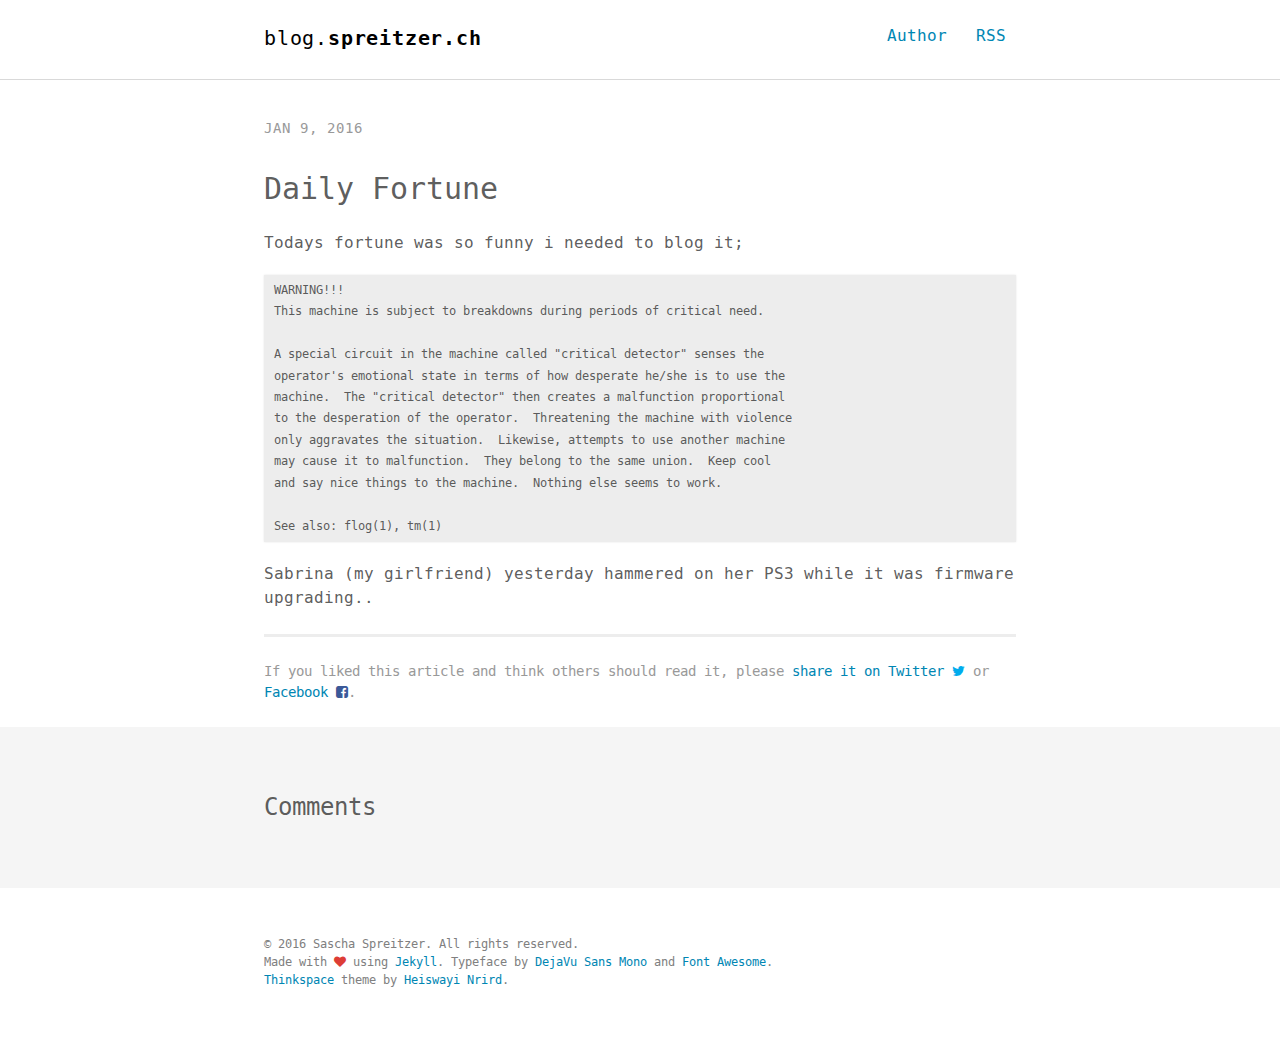
<file: 2016/fortune.html>
<!DOCTYPE html>
<html>
  <head>
  <meta charset="utf-8">
  <meta name="apple-mobile-web-app-capable" content="yes">
  <meta http-equiv="X-UA-Compatible" content="IE=edge">
  <meta name="viewport" content="width=device-width, initial-scale=1">

  
  
  

  <title>
      Daily Fortune | blog.spreitzer.ch
  </title>

  
  

  

  <meta name="description" content="
      Todays fortune was so funny i needed to blog it
  ">
  <meta name="keywords" content="sascha, spreitzer, sascha spreitzer, seo, blog, it, linux, opensource, freedom, spreitzer.ch">

  <meta name="HandheldFriendly" content="True">
  <meta name="MobileOptimized" content="320">

  
  
  

  <!-- Social: Facebook / Open Graph -->

  <meta property="og:type" content="article">
  <meta property="article:author" content="Sascha Spreitzer">
  <meta property="article:section" content="social">
  <meta property="article:tag" content="">
  <meta property="article:published_time" content="2016-01-09 00:00:00 +0100">

  <meta property="og:url" content="http://blog.spreitzer.ch/2016/fortune">
  <meta property="og:title" content="
      Daily Fortune | blog.spreitzer.ch
  ">
  <meta property="og:image" content="http://blog.spreitzer.ch">
  <meta property="og:description" content="
      Todays fortune was so funny i needed to blog it
  ">
  <meta property="og:site_name" content="Sascha Spreitzer">
  <meta property="og:locale" content="en_US">

  <!-- Social: Twitter -->
  <meta name="twitter:card" content="summary_large_image">
  <meta name="twitter:site" content="@stspreitzer">
  <meta name="twitter:title" content="
      Daily Fortune | blog.spreitzer.ch
  ">
  <meta name="twitter:description" content="
      Todays fortune was so funny i needed to blog it
  ">
  <meta name="twitter:image:src" content="http://blog.spreitzer.ch">

  <!-- Social: Google+ / Schema.org  -->
  <meta itemprop="name" content="
      Daily Fortune | blog.spreitzer.ch
  ">
  <meta itemprop="description" content="
      Todays fortune was so funny i needed to blog it
  ">
  <meta itemprop="image" content="http://blog.spreitzer.ch">

  <!-- rel prev and next -->
  
  

  <link rel="stylesheet" href="/assets/css/main.css">
  <link rel="stylesheet" href="/assets/css/font-awesome.min.css">

  <!-- Canonical link tag -->
  <link rel="canonical" href="http://blog.spreitzer.ch/2016/fortune">
  <link rel="alternate" type="application/rss+xml" title="blog.spreitzer.ch" href="http://blog.spreitzer.ch/feed.xml">

  <!-- Piwik -->
  <script type="text/javascript">
    var _paq = _paq || [];
    _paq.push(['trackPageView']);
    _paq.push(['enableLinkTracking']);
    (function() {
      var u="//piwik.zh.spreitzer.ch/";
      _paq.push(['setTrackerUrl', u+'piwik.php']);
      _paq.push(['setSiteId', '4']);
      var d=document, g=d.createElement('script'), s=d.getElementsByTagName('script')[0];
      g.type='text/javascript'; g.async=true; g.defer=true; g.src=u+'piwik.js'; s.parentNode.insertBefore(g,s);
    })();
  </script>
  <noscript><p><img src="//piwik.zh.spreitzer.ch/piwik.php?idsite=4" style="border:0;" alt="" /></p></noscript>
  <!-- End Piwik Code -->
</head>

  <body>
    <main class="wrapper">
      <header class="site-header">
  
<nav class="nav">
  <div class="container">
    <h1 class="logo"><a href="/">blog.<span>spreitzer.ch</span></a></h1>
    <ul class="navbar">
      <li><a href="http://spreitzer.ch" target="_blank">Author</a></li>
      <li><a href="/feed.xml" target="_blank">RSS</a></li>
    </ul>
  </div>
</nav>

</header>

      <article class="post container" itemscope itemtype="http://schema.org/BlogPosting">
  <header class="post-header">
    <p class="post-meta"><time datetime="2016-01-09T00:00:00+01:00" itemprop="datePublished">Jan 9, 2016</time></p>
    <h1 class="post-title" itemprop="name headline">Daily Fortune</h1>
  </header>
  <div class="post-content" itemprop="articleBody">
    <p>Todays fortune was so funny i needed to blog it;</p>

<div class="highlighter-rouge"><pre class="highlight"><code>WARNING!!!
This machine is subject to breakdowns during periods of critical need.

A special circuit in the machine called "critical detector" senses the
operator's emotional state in terms of how desperate he/she is to use the
machine.  The "critical detector" then creates a malfunction proportional
to the desperation of the operator.  Threatening the machine with violence
only aggravates the situation.  Likewise, attempts to use another machine
may cause it to malfunction.  They belong to the same union.  Keep cool
and say nice things to the machine.  Nothing else seems to work.

See also: flog(1), tm(1)
</code></pre>
</div>

<p>Sabrina (my girlfriend) yesterday hammered on her PS3 while it was firmware upgrading..</p>

    
<aside class="share">

  <p>If you liked this article and think others should read it, please <a href="http://twitter.com/share?text=Daily Fortune&amp;url=http://blog.spreitzer.ch/2016/fortune&amp;via=stspreitzer"
  onclick="window.open(this.href, 'twitter-share', 'width=550,height=235');return false;">share it on Twitter <i class="fa fa-twitter" aria-hidden="true" style="color:#00aced"></i></a> or <a href="https://www.facebook.com/sharer/sharer.php?u=http://blog.spreitzer.ch/2016/fortune" onclick="window.open(this.href, 'facebook-share', 'width=550,height=235');return false;">Facebook <i class="fa fa-facebook-square" aria-hidden="true" style="color:#3b5998"></i></a>.</p>

</aside>

  </div>
</article>


  <aside id="comments" class="disqus">

    <div class="container">
      <h3><i class="icon icon-comments-o"></i> Comments</h3>
      <div id="disqus_thread"></div>
      <script>
      var disqus_config = function () {
          this.page.url = 'http://blog.spreitzer.ch/2016/fortune';  // Replace PAGE_URL with your page's canonical URL variable
          this.page.identifier = '/2016/fortune'; // Replace PAGE_IDENTIFIER with your page's unique identifier variable
      };

      (function() { // DON'T EDIT BELOW THIS LINE
          var d = document, s = d.createElement('script');
          s.src = '//saschas-it-blog.disqus.com/embed.js';
          s.setAttribute('data-timestamp', +new Date());
          (d.head || d.body).appendChild(s);
      })();
      </script>
      <noscript>Please enable JavaScript to view the <a href="https://disqus.com/?ref_noscript">comments powered by Disqus.</a></noscript>
    </div>

  </aside>



      <footer class="site-footer">
  <div class="container">
    <small class="block">&copy; 2016 Sascha Spreitzer. All rights reserved.</small>
    <small class="block">Made with <i class="fa fa-heart" aria-hidden="true" style="color:#DD3D36"></i> using <a href="http://jekyllrb.com/">Jekyll</a>. Typeface by <a href="https://www.fontsquirrel.com/fonts/dejavu-sans-mono">DejaVu Sans Mono</a> and <a href="http://fontawesome.io/">Font Awesome</a>.</small>
    <small><a href="https://github.com/heiswayi/thinkspace">Thinkspace</a> theme by <a href="http://heiswayi.github.io/">Heiswayi Nrird</a>.</small>
  </div>
</footer>

    </main>
  </body>
</html>
</file>
<file: assets/css/main.css>
/* http://meyerweb.com/eric/tools/css/reset/
   v2.0 | 20110126
   License: none (public domain)
*/
html, body, div, span, applet, object, iframe,
h1, h2, h3, h4, h5, h6, p, blockquote, pre,
a, abbr, acronym, address, big, cite, code,
del, dfn, em, img, ins, kbd, q, s, samp,
small, strike, strong, sub, sup, tt, var,
b, u, i, center,
dl, dt, dd, ol, ul, li,
fieldset, form, label, legend,
table, caption, tbody, tfoot, thead, tr, th, td,
article, aside, canvas, details, embed,
figure, figcaption, footer, header, hgroup,
menu, nav, output, ruby, section, summary,
time, mark, audio, video {
  margin: 0;
  padding: 0;
  border: 0;
  font-size: 100%;
  font: inherit;
  vertical-align: baseline;
}

/* HTML5 display-role reset for older browsers */
article, aside, details, figcaption, figure,
footer, header, hgroup, menu, nav, section {
  display: block;
}

body {
  line-height: 1;
}

ol, ul {
  list-style: none;
}

blockquote, q {
  quotes: none;
}

blockquote:before, blockquote:after,
q:before, q:after {
  content: '';
  content: none;
}

table {
  border-collapse: collapse;
  border-spacing: 0;
}

.button {
  appearance: none;
  background-color: #000;
  border: 0;
  border-radius: 0.52em;
  color: #fff;
  cursor: pointer;
  display: inline-block;
  font-family: "DejaVu Sans Mono", monospace;
  font-size: 1em;
  -webkit-font-smoothing: antialiased;
  font-weight: 600;
  line-height: 1;
  padding: 0.75em 1.5em;
  text-decoration: none;
  transition: background-color 150ms ease;
  user-select: none;
  vertical-align: middle;
  white-space: nowrap;
}
.button:hover, .button:focus {
  background-color: black;
  color: #fff;
}
.button:disabled {
  cursor: not-allowed;
  opacity: 0.5;
}
.button:disabled:hover {
  background-color: #000;
}

fieldset {
  background-color: whitesmoke;
  border: 1px solid #ccc;
  margin: 0 0 0.75em;
  padding: 1.5em;
}

input,
label,
select {
  display: block;
  font-family: "DejaVu Sans Mono", monospace;
  font-size: 1em;
}

label {
  font-weight: 600;
  margin-bottom: 0.375em;
}
label.required::after {
  content: "*";
}
label abbr {
  display: none;
}

input[type="color"], input[type="date"], input[type="datetime"], input[type="datetime-local"], input[type="email"], input[type="month"], input[type="number"], input[type="password"], input[type="search"], input[type="tel"], input[type="text"], input[type="time"], input[type="url"], input[type="week"], input:not([type]), textarea,
select[multiple=multiple] {
  background-color: #fff;
  border: 1px solid #ccc;
  border-radius: 0.52em;
  box-shadow: inset 0 1px 3px rgba(0, 0, 0, 0.06);
  box-sizing: border-box;
  font-family: "DejaVu Sans Mono", monospace;
  font-size: 1em;
  margin-bottom: 0.75em;
  padding: 0.5em;
  transition: border-color 150ms ease;
  width: 100%;
}
input[type="color"]:hover, input[type="date"]:hover, input[type="datetime"]:hover, input[type="datetime-local"]:hover, input[type="email"]:hover, input[type="month"]:hover, input[type="number"]:hover, input[type="password"]:hover, input[type="search"]:hover, input[type="tel"]:hover, input[type="text"]:hover, input[type="time"]:hover, input[type="url"]:hover, input[type="week"]:hover, input:not([type]):hover, textarea:hover,
select[multiple=multiple]:hover {
  border-color: #a3a3a3;
}
input[type="color"]:focus, input[type="date"]:focus, input[type="datetime"]:focus, input[type="datetime-local"]:focus, input[type="email"]:focus, input[type="month"]:focus, input[type="number"]:focus, input[type="password"]:focus, input[type="search"]:focus, input[type="tel"]:focus, input[type="text"]:focus, input[type="time"]:focus, input[type="url"]:focus, input[type="week"]:focus, input:not([type]):focus, textarea:focus,
select[multiple=multiple]:focus {
  border-color: #000;
  box-shadow: inset 0 1px 3px rgba(0, 0, 0, 0.06), 0 0 5px rgba(0, 0, 0, 0.7);
  outline: none;
}
input[type="color"]:disabled, input[type="date"]:disabled, input[type="datetime"]:disabled, input[type="datetime-local"]:disabled, input[type="email"]:disabled, input[type="month"]:disabled, input[type="number"]:disabled, input[type="password"]:disabled, input[type="search"]:disabled, input[type="tel"]:disabled, input[type="text"]:disabled, input[type="time"]:disabled, input[type="url"]:disabled, input[type="week"]:disabled, input:not([type]):disabled, textarea:disabled,
select[multiple=multiple]:disabled {
  background-color: #f2f2f2;
  cursor: not-allowed;
}
input[type="color"]:disabled:hover, input[type="date"]:disabled:hover, input[type="datetime"]:disabled:hover, input[type="datetime-local"]:disabled:hover, input[type="email"]:disabled:hover, input[type="month"]:disabled:hover, input[type="number"]:disabled:hover, input[type="password"]:disabled:hover, input[type="search"]:disabled:hover, input[type="tel"]:disabled:hover, input[type="text"]:disabled:hover, input[type="time"]:disabled:hover, input[type="url"]:disabled:hover, input[type="week"]:disabled:hover, input:not([type]):disabled:hover, textarea:disabled:hover,
select[multiple=multiple]:disabled:hover {
  border: 1px solid #ccc;
}

textarea {
  resize: vertical;
}

input[type="search"] {
  appearance: none;
}

input[type="checkbox"],
input[type="radio"] {
  display: inline;
  margin-right: 0.375em;
}
input[type="checkbox"] + label,
input[type="radio"] + label {
  display: inline-block;
}

input[type="file"] {
  margin-bottom: 0.75em;
  width: 100%;
}

select {
  margin-bottom: 1.5em;
  max-width: 100%;
  width: auto;
}

ul,
ol {
  list-style-type: none;
  margin: 0;
  padding: 0;
}
dl {
  margin-bottom: 0.75em;
}
dl dt {
  font-weight: bold;
  margin-top: 0.75em;
}
dl dd {
  margin: 0;
}

table {
  border-collapse: collapse;
  font-feature-settings: "kern", "liga", "tnum";
  margin: 0.75em 0;
  table-layout: fixed;
  width: 100%;
}

th {
  border-bottom: 1px solid #999999;
  font-weight: 600;
  padding: 0.75em 0;
  text-align: left;
}

td {
  border-bottom: 1px solid #ccc;
  padding: 0.75em 0;
}

tr,
td,
th {
  vertical-align: middle;
}

@font-face {
  font-family: 'DejaVu Sans Mono';
  src: url("../fonts/eot/DejaVuSansMono-Bold-webfont.eot");
  src: local("DejaVu Sans Mono Bold"), url("../fonts/eot/DejaVuSansMono-Bold-webfont.eot?#iefix") format("embedded-opentype"), url("../fonts/woff/DejaVuSansMono-Bold-webfont.woff") format("woff"), url("../fonts/ttf/DejaVuSansMono-Bold-webfont.ttf") format("truetype"), url("../fonts/svg/DejaVuSansMono-Bold-webfont.svg#dejavu_sans_monobold") format("svg");
  font-weight: 700;
  font-style: normal;
}
@font-face {
  font-family: 'DejaVu Sans Mono';
  src: url("../fonts/eot/DejaVuSansMono-BoldOblique-webfont.eot");
  src: local("DejaVu Sans Mono Bold Oblique"), url("../fonts/eot/DejaVuSansMono-BoldOblique-webfont.eot?#iefix") format("embedded-opentype"), url("../fonts/woff/DejaVuSansMono-BoldOblique-webfont.woff") format("woff"), url("../fonts/ttf/DejaVuSansMono-BoldOblique-webfont.ttf") format("truetype"), url("../fonts/svg/DejaVuSansMono-BoldOblique-webfont.svg#dejavu_sans_monobold_oblique") format("svg");
  font-weight: 700;
  font-style: italic;
}
@font-face {
  font-family: 'DejaVu Sans Mono';
  src: url("../fonts/eot/DejaVuSansMono-webfont.eot");
  src: local("DejaVu Sans Mono Regular"), url("../fonts/eot/DejaVuSansMono-webfont.eot?#iefix") format("embedded-opentype"), url("../fonts/woff/DejaVuSansMono-webfont.woff") format("woff"), url("../fonts/ttf/DejaVuSansMono-webfont.ttf") format("truetype"), url("../fonts/svg/DejaVuSansMono-webfont.svg#dejavu_sans_monobook") format("svg");
  font-weight: 400;
  font-style: normal;
}
@font-face {
  font-family: 'DejaVu Sans Mono';
  src: url("../fonts/eot/DejaVuSansMono-Oblique-webfont.eot");
  src: local("DejaVu Sans Mono Regular Oblique"), url("../fonts/eot/DejaVuSansMono-Oblique-webfont.eot?#iefix") format("embedded-opentype"), url("../fonts/woff/DejaVuSansMono-Oblique-webfont.woff") format("woff"), url("../fonts/ttf/DejaVuSansMono-Oblique-webfont.ttf") format("truetype"), url("../fonts/svg/DejaVuSansMono-Oblique-webfont.svg#dejavu_sans_monooblique") format("svg");
  font-weight: 400;
  font-style: italic;
}
body {
  color: rgba(51, 51, 51, 0.8);
  font-family: "DejaVu Sans Mono", monospace;
  font-size: 1em;
  line-height: 1.5;
}

h1,
h2,
h3,
h4,
h5,
h6 {
  font-family: "DejaVu Sans Mono", monospace;
  font-size: 1em;
  line-height: 1.2;
  margin: 0.75em 0 0.75em 0;
  font-weight: 300;
}

h1 {
  font-size: 1.875rem;
}

h2 {
  font-size: 1.625rem;
}

h3 {
  font-size: 1.5rem;
}

h4 {
  font-size: 1.25rem;
}

h5,
h6 {
  font-size: 1rem;
}

p {
  margin: 0 0 0.75em;
}
p.lead {
  font-size: 1.375rem;
  font-weight: 300;
}

a {
  color: #000;
  text-decoration: none;
  transition: color 150ms ease;
}
a:active, a:focus, a:hover {
  color: black;
}

hr {
  border-bottom: 1px solid #ccc;
  border-left: 0;
  border-right: 0;
  border-top: 0;
  margin: 1.5em 0;
}

img,
picture {
  margin: 0;
  max-width: 100%;
}

blockquote {
  padding: 0 0 0 1.5em;
  margin: 1.5em 0;
  color: #999;
  line-height: 1.8;
  border-left: 0.75em solid #ccc;
}

code {
  background: none;
  border-radius: 0;
  border: none;
  font-family: "DejaVu Sans Mono", monospace;
  font-size: 0.9em;
  margin: 0;
  padding: 0 5px;
  background-color: #ededed;
}

pre {
  -webkit-overflow-scrolling: touch;
  font-family: "DejaVu Sans Mono", monospace;
  font-size: 0.85em;
  margin: 0;
  padding: 5px 10px !important;
  overflow: auto;
  max-height: 60em;
  white-space: pre;
}
pre code {
  line-height: 1.75em;
  padding: 0 !important;
}

strong {
  font-weight: bold;
}

em {
  font-style: italic;
}

ul,
ol,
dl {
  margin-top: 0;
  margin-left: 1.2em;
  margin-bottom: 1rem;
  list-style-type: square;
  list-style-position: outside;
  list-style-image: none;
}

*, *:before, *:after {
  box-sizing: border-box;
}

html,
body {
  width: 100%;
  height: 100%;
}

.clearfix, .post, .site-footer {
  *zoom: 1;
}
.clearfix:before, .post:before, .site-footer:before {
  content: " ";
  display: table;
}
.clearfix:after, .post:after, .site-footer:after {
  content: " ";
  display: table;
  clear: both;
}

body {
  background-color: #fff;
}

hr {
  border-top: none;
  border-bottom: 2px solid #dedede;
  width: 100%;
  margin: 0.75em 0;
}

.container {
  padding: 1.5em;
  margin-left: auto;
  margin-right: auto;
  max-width: 800px;
  font-weight: normal;
}

.pull-left {
  float: left;
}

.pull-right, .post-item .date-label {
  float: right;
}

.link, .intro a, .navbar a, .post-link,
.post a,
.page a, .pagination .prev, .pagination .next, .site-footer a {
  color: #0086B3;
  padding-bottom: .05em;
  border-bottom: 2px solid transparent;
  -webkit-transition: border 300ms linear;
  -moz-transition: border 300ms linear;
  transition: border 300ms linear;
}
.link:hover, .intro a:hover, .navbar a:hover, .post-link:hover,
.post a:hover,
.page a:hover, .pagination .prev:hover, .pagination .next:hover, .site-footer a:hover, .link:focus, .intro a:focus, .navbar a:focus, .post-link:focus,
.post a:focus,
.page a:focus, .pagination .prev:focus, .pagination .next:focus, .site-footer a:focus, .link:active, .intro a:active, .navbar a:active, .post-link:active,
.post a:active,
.page a:active, .pagination .prev:active, .pagination .next:active, .site-footer a:active {
  border-bottom: 2px solid #0086B3;
}

.site-header {
  border-bottom: 1px solid #d9d9d9;
  margin-bottom: 0.75em;
  min-height: 80px;
}

.intro .author-name {
  display: inline-block;
  padding: 0 .2em;
  background: #f2f2f2;
}
.intro .container {
  padding-bottom: 0;
}

.logo {
  float: left;
  margin: 0 0 1em 0;
  cursor: pointer;
  letter-spacing: 0.8px;
  font-size: 20px;
  line-height: 28px;
  font-weight: 300;
}
.logo span {
  font-weight: 700;
}

.nav {
  min-height: 64px;
}

.navbar {
  float: right;
  margin: 0;
  position: relative;
  padding: 0;
  pointer-events: all;
  cursor: pointer;
}
.navbar li {
  display: inline-block;
  padding: 0 .6em;
}

.post-list {
  background-color: #f7f7f7;
}

.category-title {
  margin: 1em 0 0.5em 0;
}
.category-title:first-child {
  margin-top: 0;
}

.post-item {
  margin-bottom: 0.2em;
  display: block;
}
.post-item a {
  color: #000;
  font-weight: bold;
}
.post-item .article-title {
  display: inline-block;
  width: 85%;
  border-bottom: 1px dashed #e6e6e6;
}
.post-item .date-label {
  border: 1px solid #e6e6e6;
  padding: 0 0.2em;
  margin-left: 1em;
  margin-top: 2px;
}

.post-meta {
  color: #999;
  text-transform: uppercase;
  display: inline-block;
  letter-spacing: 1px;
  font-size: 0.875rem;
}

.pagination li, .pagination a, .pagination span {
  display: inline-block;
}
.pagination a, .pagination span {
  font-size: 0.75rem;
  padding: .5em;
}

.share {
  border-top: 0.2em solid #ededed;
  padding-top: 1.5em;
  margin-top: 1.5em;
}
.share p {
  margin: 0;
  font-size: 0.875rem;
  color: #999;
}

.disqus {
  background-color: whitesmoke;
  padding: 1.5em 0;
}
.disqus hr {
  margin: 1.5em 0;
}

.site-footer {
  padding: 1.5em 0;
}
.site-footer small {
  display: block;
  font-size: 0.75rem;
  color: gray;
}
.site-footer .block {
  display: block;
}

.video-container {
  position: relative;
  padding-bottom: 56.25%;
  padding-top: 30px;
  height: 0;
  overflow: hidden;
}
.video-container iframe,
.video-container object,
.video-container embed {
  position: absolute;
  top: 0;
  left: 0;
  width: 100%;
  height: 100%;
}

.divider {
  border-top: 0.2em solid #ededed;
  margin-bottom: 3em;
  margin-top: 3em;
}

@media (max-width: 600px) {
  .date-label {
    float: left !important;
    border: 0;
    margin-left: 0 !important;
    margin-top: 2px;
    margin-right: 1em;
  }

  .post-item {
    border: 1px solid #e6e6e6;
    padding: 0 0.5em;
    background: #f2f2f2;
  }

  .post-link:hover, .post-link:focus, .post-link:active {
    border-bottom: 2px solid transparent;
    color: #0086B3;
  }
}
/**
* Syntax highlighting styles
*/
.highlight {
  margin: 1.5em 0;
  padding: 0;
  box-shadow: 0px 0px 2px rgba(0, 0, 0, 0.1);
}
.highlighter-rouge .highlight, .highlight, .highlight .hll, .highlight pre, .highlight code {
  background-color: #ededed !important;
}
.highlight pre {
  margin: 0;
  padding: 1.5em;
  white-space: pre;
  line-height: 23px;
  overflow-x: auto;
  margin-bottom: 0;
  word-break: inherit;
  word-wrap: inherit;
}
.highlight pre, .highlight pre code {
  color: rgba(51, 51, 51, 0.8);
}
.highlight pre code {
  white-space: pre;
  padding: 0 !important;
}
.highlight pre code * {
  white-space: nowrap;
}
.highlight .c {
  color: #998;
  font-style: italic;
}
.highlight .err {
  color: #a61717;
  background-color: #e3d2d2;
}
.highlight .k {
  font-weight: bold;
}
.highlight .o {
  font-weight: bold;
}
.highlight .cm {
  color: #998;
  font-style: italic;
}
.highlight .cp {
  color: #999;
  font-weight: bold;
}
.highlight .c1 {
  color: #998;
  font-style: italic;
}
.highlight .cs {
  color: #999;
  font-weight: bold;
  font-style: italic;
}
.highlight .gd {
  color: #000;
  background-color: #fdd;
}
.highlight .gd .x {
  color: #000;
  background-color: #faa;
}
.highlight .ge {
  font-style: italic;
}
.highlight .gr {
  color: #a00;
}
.highlight .gh {
  color: #999;
}
.highlight .gi {
  color: #000;
  background-color: #dfd;
}
.highlight .gi .x {
  color: #000;
  background-color: #afa;
}
.highlight .go {
  color: #888;
}
.highlight .gp {
  color: #555;
}
.highlight .gs {
  font-weight: bold;
}
.highlight .gu {
  color: #aaa;
}
.highlight .gt {
  color: #a00;
}
.highlight .kc {
  font-weight: bold;
}
.highlight .kd {
  font-weight: bold;
}
.highlight .kp {
  font-weight: bold;
}
.highlight .kr {
  font-weight: bold;
}
.highlight .kt {
  color: #458;
  font-weight: bold;
}
.highlight .m {
  color: #099;
}
.highlight .s {
  color: #d14;
}
.highlight .na {
  color: #008080;
}
.highlight .nb {
  color: #0086B3;
}
.highlight .nc {
  color: #458;
  font-weight: bold;
}
.highlight .no {
  color: #008080;
}
.highlight .ni {
  color: #800080;
}
.highlight .ne {
  color: #900;
  font-weight: bold;
}
.highlight .nf {
  color: #900;
  font-weight: bold;
}
.highlight .nn {
  color: #555;
}
.highlight .nt {
  color: #000080;
}
.highlight .nv {
  color: #008080;
}
.highlight .ow {
  font-weight: bold;
}
.highlight .w {
  color: #bbb;
}
.highlight .mf {
  color: #099;
}
.highlight .mh {
  color: #099;
}
.highlight .mi {
  color: #099;
}
.highlight .mo {
  color: #099;
}
.highlight .sb {
  color: #d14;
}
.highlight .sc {
  color: #d14;
}
.highlight .sd {
  color: #d14;
}
.highlight .s2 {
  color: #d14;
}
.highlight .se {
  color: #d14;
}
.highlight .sh {
  color: #d14;
}
.highlight .si {
  color: #d14;
}
.highlight .sx {
  color: #d14;
}
.highlight .sr {
  color: #009926;
}
.highlight .s1 {
  color: #d14;
}
.highlight .ss {
  color: #990073;
}
.highlight .bp {
  color: #999;
}
.highlight .vc {
  color: #008080;
}
.highlight .vg {
  color: #008080;
}
.highlight .vi {
  color: #008080;
}
.highlight .il {
  color: #099;
}
</file>
